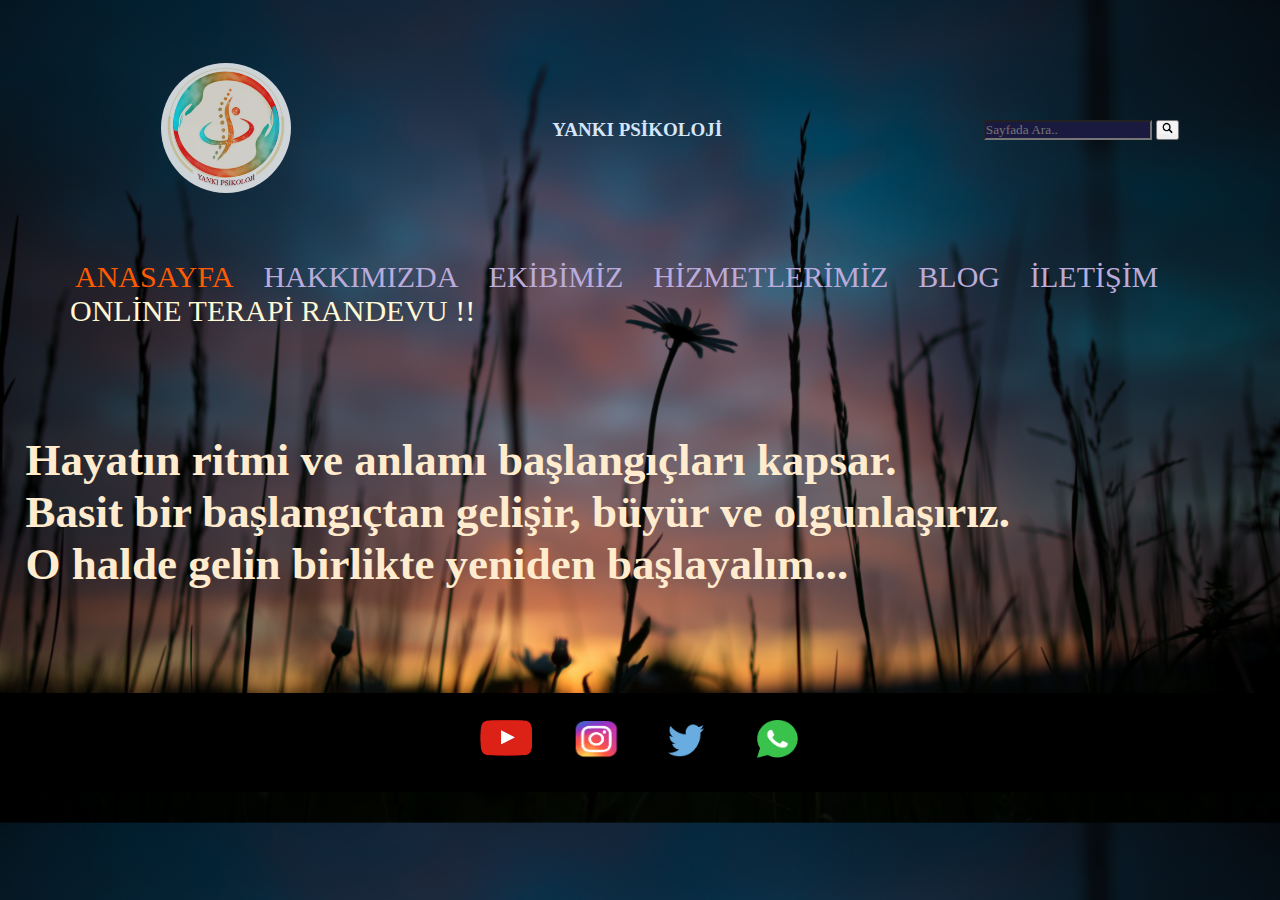
<file: index.html>
<!DOCTYPE html>
<html lang="en">

<head>
    <meta charset="UTF-8">
    <meta http-equiv="X-UA-Compatible" content="IE=edge">
    <meta name="viewport" content="width=device-width, initial-scale=1.0">
    <title>YANKI PSİKOLOJİ</title>
    <link rel="shortcut icon" href="yankı-logo.ico">
    <link rel="stylesheet" type="text/css" href="yankı.css">

    <style>
        @-webkit-keyframes glow {
            from {
                font-size: 20px;
                font-weight: 900;
                text-shadow: 0 0 10px #eeeeee, 0 0 15px #b6e802, 0 0 20px #659101, 0 0 25px #aaff01,
                    0 0 30px #70af02, 0 0 35px #7de804, 0 0 40px #3e7c01;
            }

            to {
                font-size: 19.5px;
                ;
                font-weight: 850;
                text-shadow: 0 0 10px #eeeeee, 0 0 15px #4dff7a, 0 0 20px #03f917, 0 0 25px #a7f805,
                    0 0 30px #44e102, 0 0 35px #5bcd03, 0 0 40px #01d41a;
            }
        }
    </style>


</head>

<body>
    <header>

        <div class="head">


            <div>
                <a href="index.html"> <img src="yankı-logo.ico" alt="" id="logo-image" width="130px" height="130px">
                </a>
            </div>

            <div>
                <a href="index.html" style="text-decoration:none ;">
                    <h6 id="baslik"> YANKI PSİKOLOJİ </h6>
                </a>
            </div>
            <div>
                <i>
                    <input type="text" id="search" placeholder="Sayfada Ara.."
                        style="background-color:  #1A1A40; color: #FBCAFF ;">
                    <button id="search-icon"><img src="search.ico" alt="" width="19.5px"></button>
                </i>
            </div>
        </div>

        <menu>
            <ul class="menu-eleman">
                <li><a href="index.html" id="anasayfa" style="color:#FF5B00;"> ANASAYFA </a> </li>
                <li><a href="hakkımızda.html" id="hakkımızda"> HAKKIMIZDA </a> </li>
                <li><a href="ekibimiz.html" id="ekibimiz"> EKİBİMİZ </a> </li>
                <li><a href="hizmetlerimiz.html" id="hizmetlerimiz"> HİZMETLERİMİZ </a> </li>
                <li><a href="blog.html" id="blog"> BLOG </a> </li>
                <li><a href="iletisim.html" id="iletişim"> İLETİŞİM </a> </li>
                <li><a href="randevu.html" id="onlineterapi"> ONLİNE TERAPİ RANDEVU !! </a> </li>
            </ul>
        </menu>


    </header>




    <content>

        <p class="tanıtım"><b> Hayatın ritmi ve anlamı başlangıçları kapsar. </br> Basit bir başlangıçtan gelişir,
                büyür ve olgunlaşırız. </br> O halde gelin birlikte yeniden başlayalım...</p> </br> </br>

    </content>

    <footer>
        <button title='youtube hesabımızı takip et!' id="youtube">
            <a href="https://www.youtube.com/" target="_blank">
                <img src="youtube.ico" alt="" width="75px" height="75px">
            </a>
        </button>

        <button type="button" title='instagram hesabımızı takip et!' id="instagram">
            <a href="#" target="_blank">
                <img src="instagram.ico" alt="" width="70px" height="70px">
            </a>
        </button>

        <button type="button" title='twitter hesabımızı takip et!' id="twitter">
            <a href="#" target="_blank">
                <img src="twitter.ico" alt="" width="70px" height="70px">
            </a>
        </button>

        <button type="button" title="whatsapp'tan bizimle iletişime geç!" id="whatsapp">
            <a href="#" target="_blank">
                <img src="whatsapp.ico" alt="" width="70px" height="70px">
            </a>
        </button>

    </footer>

</body>

</html>
</file>
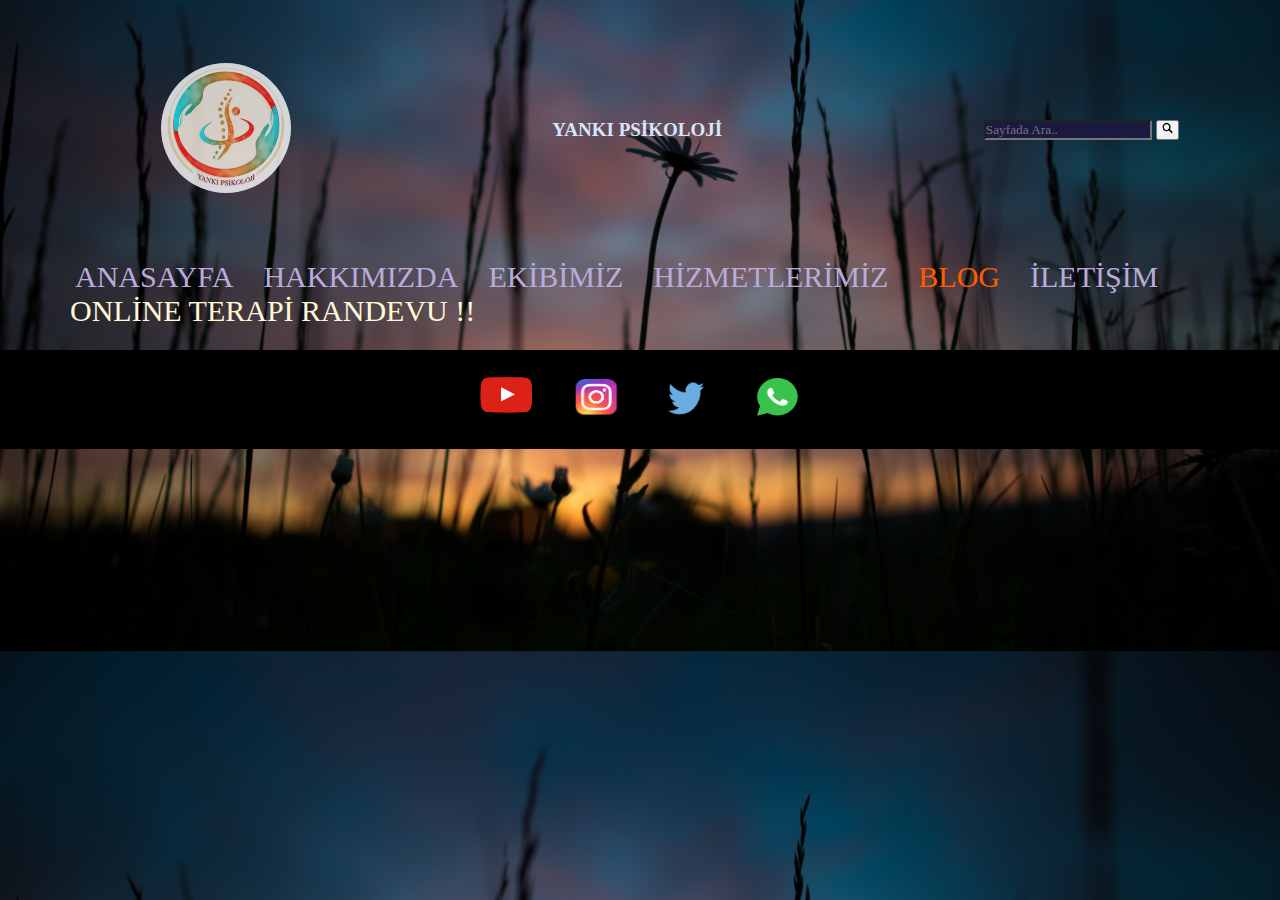
<file: blog.html>
<!DOCTYPE html>
<html lang="en">

<head>
    <meta charset="UTF-8">
    <meta http-equiv="X-UA-Compatible" content="IE=edge">
    <meta name="viewport" content="width=device-width, initial-scale=1.0">
    <title>YANKI PSİKOLOJİ</title>
    <link rel="shortcut icon" href="yankı-logo.ico">
    <link rel="stylesheet" type="text/css" href="yankı.css">

    <style>
        @-webkit-keyframes glow {
            from {
                font-size: 20px;
                font-weight: 900;
                text-shadow: 0 0 10px #eeeeee, 0 0 15px #b6e802, 0 0 20px #659101, 0 0 25px #aaff01,
                    0 0 30px #70af02, 0 0 35px #7de804, 0 0 40px #3e7c01;
            }

            to {
                font-size: 19.5px;
                ;
                font-weight: 850;
                text-shadow: 0 0 10px #eeeeee, 0 0 15px #4dff7a, 0 0 20px #03f917, 0 0 25px #a7f805,
                    0 0 30px #44e102, 0 0 35px #5bcd03, 0 0 40px #01d41a;
            }
        }
    </style>


</head>

<body>
    <header>

        <div class="head">


            <div>
                <a href="index.html"> <img src="yankı-logo.ico" alt="" id="logo-image" width="130px" height="130px">
                </a>
            </div>

            <div>
                <a href="index.html" style="text-decoration:none ;">
                    <h6 id="baslik"> YANKI PSİKOLOJİ </h6>
                </a>
            </div>

            <div> <i>
                    <input type="text" id="search" placeholder="Sayfada Ara.."
                        style="background-color:  #1A1A40; color: #FBCAFF ;">
                    <button id="search-icon"><img src="search.ico" alt="" width="19.5px"></button>
                </i>
            </div>
        </div>

        <menu>
            <ul class="menu-eleman">
                <li><a href="index.html" id="anasayfa"> ANASAYFA </a> </li>
                <li><a href="hakkımızda.html" id="hakkımızda"> HAKKIMIZDA </a> </li>
                <li><a href="ekibimiz.html" id="ekibimiz"> EKİBİMİZ </a> </li>
                <li><a href="hizmetlerimiz.html" id="hizmetlerimiz"> HİZMETLERİMİZ </a> </li>
                <li><a href="blog.html" id="blog" style="color:#FF5B00;"> BLOG </a> </li>
                <li><a href="iletisim.html" id="iletişim"> İLETİŞİM </a> </li>
                <li><a href="randevu.html" id="onlineterapi"> ONLİNE TERAPİ RANDEVU !! </a> </li>
            </ul>
        </menu>


    </header>




    <content>


    </content>

    <footer>
        <button title='youtube hesabımızı takip et!' id="youtube">
            <a href="https://www.youtube.com/" target="_blank">
                <img src="youtube.ico" alt="" width="75px" height="75px">
            </a>
        </button>

        <button type="button" title='instagram hesabımızı takip et!' id="instagram">
            <a href="#" target="_blank">
                <img src="instagram.ico" alt="" width="70px" height="70px">
            </a>
        </button>

        <button type="button" title='twitter hesabımızı takip et!' id="twitter">
            <a href="#" target="_blank">
                <img src="twitter.ico" alt="" width="70px" height="70px">
            </a>
        </button>

        <button type="button" title="whatsapp'tan bizimle iletişime geç!" id="whatsapp">
            <a href="#" target="_blank">
                <img src="whatsapp.ico" alt="" width="70px" height="70px">
            </a>
        </button>

    </footer>

</body>

</html>
</file>
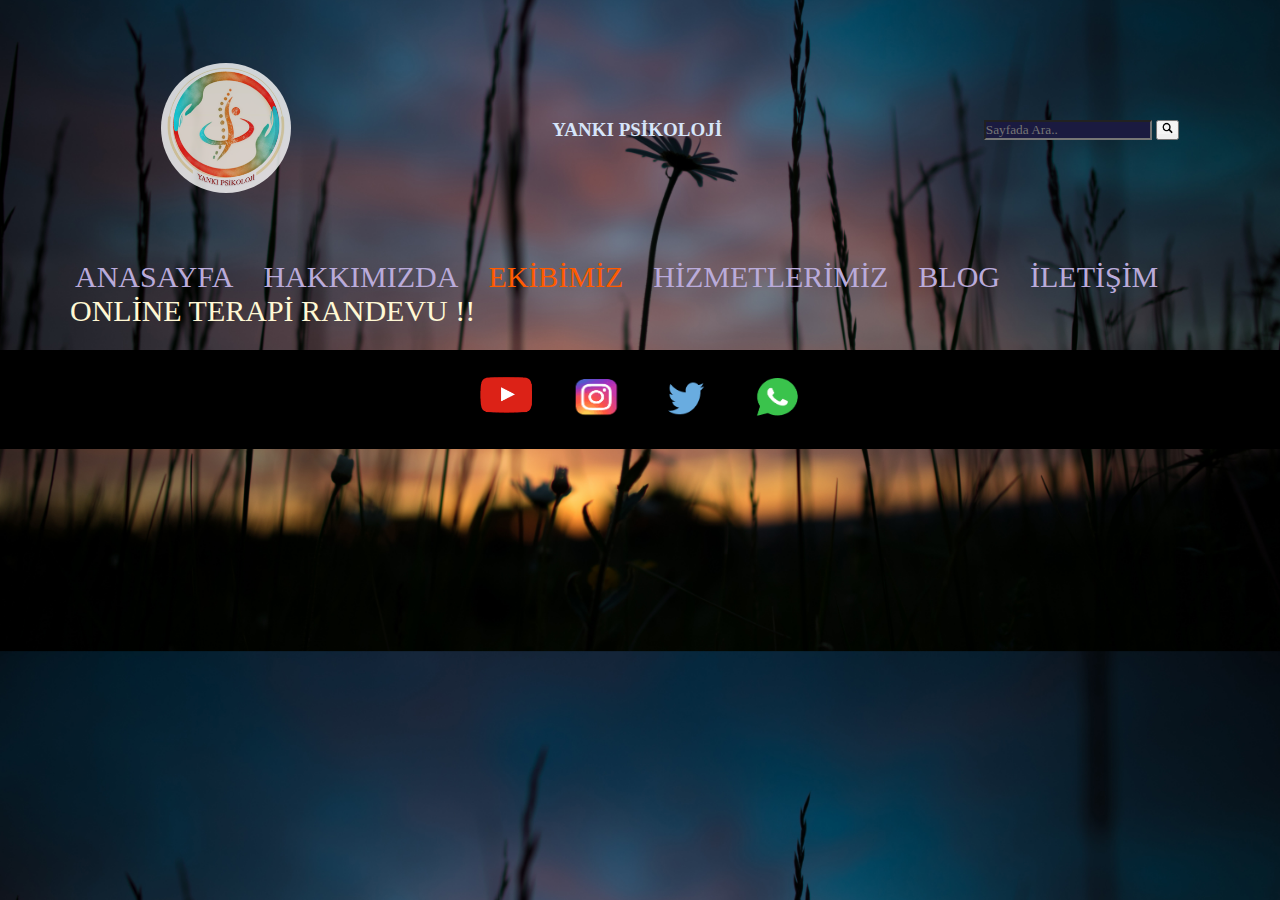
<file: ekibimiz.html>
<!DOCTYPE html>
<html lang="en">

<head>
    <meta charset="UTF-8">
    <meta http-equiv="X-UA-Compatible" content="IE=edge">
    <meta name="viewport" content="width=device-width, initial-scale=1.0">
    <title>YANKI PSİKOLOJİ</title>
    <link rel="shortcut icon" href="yankı-logo.ico">
    <link rel="stylesheet" type="text/css" href="yankı.css">

    <style>
        @-webkit-keyframes glow {
            from {
                font-size: 20px;
                font-weight: 900;
                text-shadow: 0 0 10px #eeeeee, 0 0 15px #b6e802, 0 0 20px #659101, 0 0 25px #aaff01,
                    0 0 30px #70af02, 0 0 35px #7de804, 0 0 40px #3e7c01;
            }

            to {
                font-size: 19.5px;
                ;
                font-weight: 850;
                text-shadow: 0 0 10px #eeeeee, 0 0 15px #4dff7a, 0 0 20px #03f917, 0 0 25px #a7f805,
                    0 0 30px #44e102, 0 0 35px #5bcd03, 0 0 40px #01d41a;
            }
        }
    </style>


</head>

<body>
    <header>

        <div class="head">


            <div>
                <a href="index.html"> <img src="yankı-logo.ico" alt="" id="logo-image" width="130px" height="130px">
                </a>
            </div>

            <div>
                <a href="index.html" style="text-decoration:none ;">
                    <h6 id="baslik"> YANKI PSİKOLOJİ </h6>
                </a>
            </div>
            <div>
                <i>
                    <input type="text" id="search" placeholder="Sayfada Ara.."
                        style="background-color:  #1A1A40; color: #FBCAFF ;">
                    <button id="search-icon"><img src="search.ico" alt="" width="19.5px"></button>
                </i>
            </div>
        </div>

        <menu>
            <ul class="menu-eleman">
                <li><a href="index.html" id="anasayfa"> ANASAYFA </a> </li>
                <li><a href="hakkımızda.html" id="hakkımızda"> HAKKIMIZDA </a> </li>
                <li><a href="ekibimiz.html" id="ekibimiz" style="color:#FF5B00;"> EKİBİMİZ </a> </li>
                <li><a href="hizmetlerimiz.html" id="hizmetlerimiz"> HİZMETLERİMİZ </a> </li>
                <li><a href="blog.html" id="blog"> BLOG </a> </li>
                <li><a href="iletisim.html" id="iletişim"> İLETİŞİM </a> </li>
                <li><a href="randevu.html" id="onlineterapi"> ONLİNE TERAPİ RANDEVU !! </a> </li>
            </ul>
        </menu>


    </header>




    <content>


    </content>

    <footer>
        <button title='youtube hesabımızı takip et!' id="youtube">
            <a href="https://www.youtube.com/" target="_blank">
                <img src="youtube.ico" alt="" width="75px" height="75px">
            </a>
        </button>

        <button type="button" title='instagram hesabımızı takip et!' id="instagram">
            <a href="#" target="_blank">
                <img src="instagram.ico" alt="" width="70px" height="70px">
            </a>
        </button>

        <button type="button" title='twitter hesabımızı takip et!' id="twitter">
            <a href="#" target="_blank">
                <img src="twitter.ico" alt="" width="70px" height="70px">
            </a>
        </button>

        <button type="button" title="whatsapp'tan bizimle iletişime geç!" id="whatsapp">
            <a href="#" target="_blank">
                <img src="whatsapp.ico" alt="" width="70px" height="70px">
            </a>
        </button>

    </footer>

</body>

</html>
</file>
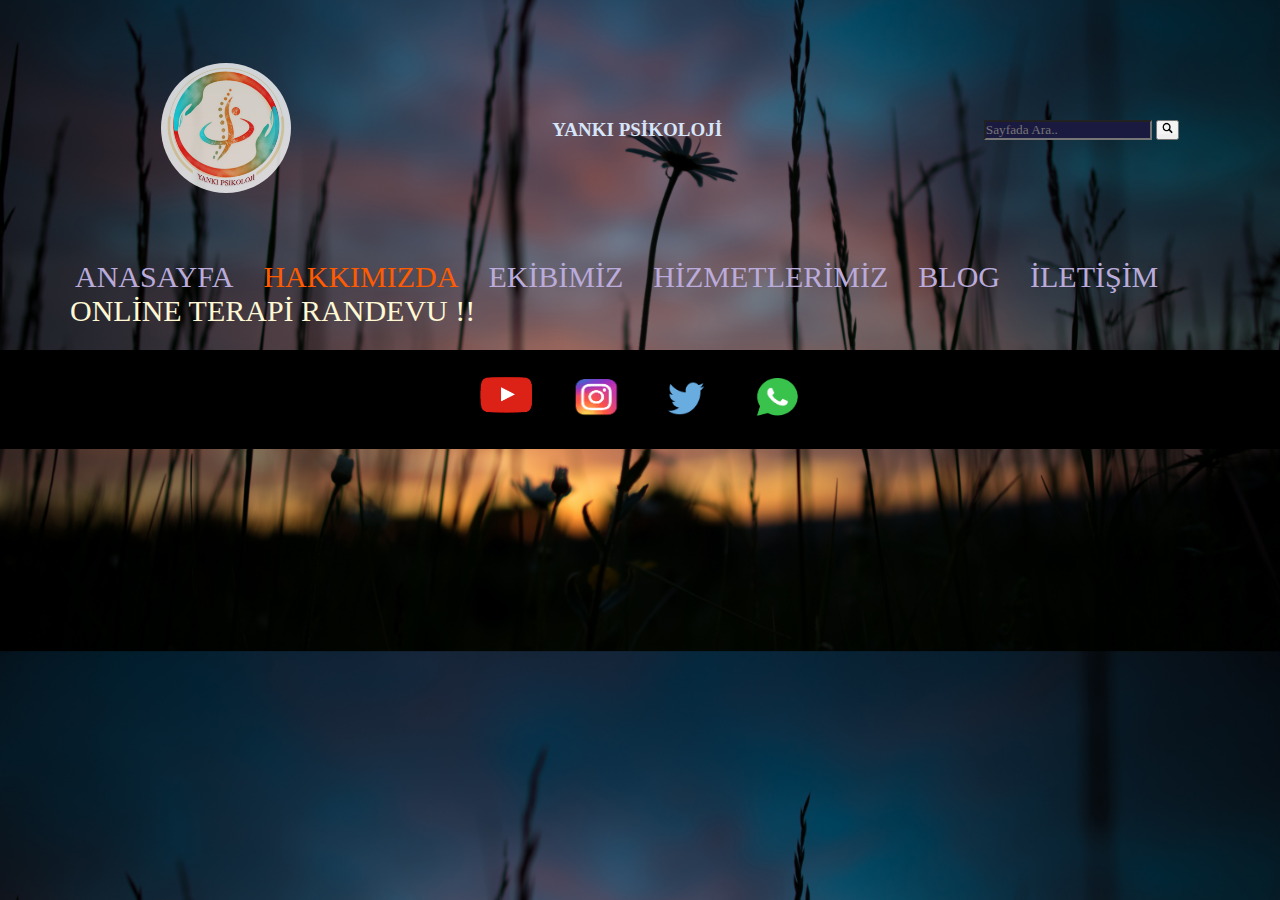
<file: hakkımızda.html>
<!DOCTYPE html>
<html lang="en">

<head>
    <meta charset="UTF-8">
    <meta http-equiv="X-UA-Compatible" content="IE=edge">
    <meta name="viewport" content="width=device-width, initial-scale=1.0">
    <title>YANKI PSİKOLOJİ</title>
    <link rel="shortcut icon" href="yankı-logo.ico">
    <link rel="stylesheet" type="text/css" href="yankı.css">

    <style>
        @-webkit-keyframes glow {
            from {
                font-size: 20px;
                font-weight: 900;
                text-shadow: 0 0 10px #eeeeee, 0 0 15px #b6e802, 0 0 20px #659101, 0 0 25px #aaff01,
                    0 0 30px #70af02, 0 0 35px #7de804, 0 0 40px #3e7c01;
            }

            to {
                font-size: 19.5px;
                ;
                font-weight: 850;
                text-shadow: 0 0 10px #eeeeee, 0 0 15px #4dff7a, 0 0 20px #03f917, 0 0 25px #a7f805,
                    0 0 30px #44e102, 0 0 35px #5bcd03, 0 0 40px #01d41a;
            }
        }
    </style>


</head>

<body>
    <header>

        <div class="head">


            <div>
                <a href="index.html"> <img src="yankı-logo.ico" alt="" id="logo-image" width="130px" height="130px">
                </a>
            </div>

            <div>
                <a href="index.html" style="text-decoration:none ;">
                    <h6 id="baslik"> YANKI PSİKOLOJİ </h6>
                </a>
            </div>
            <div>
                <i>
                    <input type="text" id="search" placeholder="Sayfada Ara.."
                        style="background-color:  #1A1A40; color: #FBCAFF ;">
                    <button id="search-icon"><img src="search.ico" alt="" width="19.5px"></button>
                </i>
            </div>
        </div>

        <menu>
            <ul class="menu-eleman">
                <li><a href="index.html" id="anasayfa"> ANASAYFA </a> </li>
                <li><a href="hakkımızda.html" id="hakkımızda" style="color:#FF5B00;"> HAKKIMIZDA </a> </li>
                <li><a href="ekibimiz.html" id="ekibimiz"> EKİBİMİZ </a> </li>
                <li><a href="hizmetlerimiz.html" id="hizmetlerimiz"> HİZMETLERİMİZ </a> </li>
                <li><a href="blog.html" id="blog"> BLOG </a> </li>
                <li><a href="iletisim.html" id="iletişim"> İLETİŞİM </a> </li>
                <li><a href="randevu.html" id="onlineterapi"> ONLİNE TERAPİ RANDEVU !! </a> </li>
            </ul>
        </menu>


    </header>




    <content>



    </content>

    <footer>
        <button title='youtube hesabımızı takip et!' id="youtube">
            <a href="https://www.youtube.com/" target="_blank">
                <img src="youtube.ico" alt="" width="75px" height="75px">
            </a>
        </button>

        <button type="button" title='instagram hesabımızı takip et!' id="instagram">
            <a href="#" target="_blank">
                <img src="instagram.ico" alt="" width="70px" height="70px">
            </a>
        </button>

        <button type="button" title='twitter hesabımızı takip et!' id="twitter">
            <a href="#" target="_blank">
                <img src="twitter.ico" alt="" width="70px" height="70px">
            </a>
        </button>

        <button type="button" title="whatsapp'tan bizimle iletişime geç!" id="whatsapp">
            <a href="#" target="_blank">
                <img src="whatsapp.ico" alt="" width="70px" height="70px">
            </a>
        </button>

    </footer>

</body>

</html>
</file>
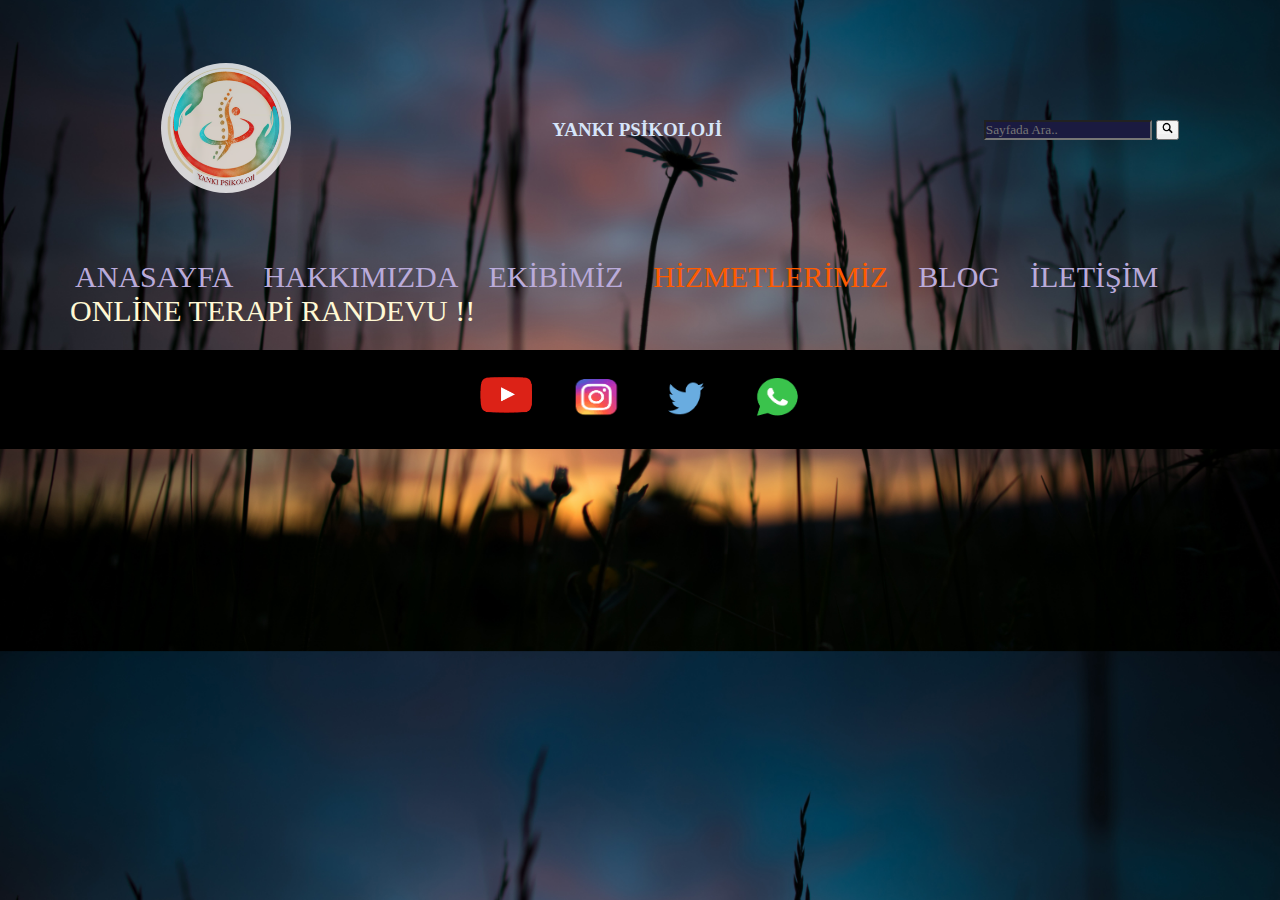
<file: hizmetlerimiz.html>
<!DOCTYPE html>
<html lang="en">

<head>
    <meta charset="UTF-8">
    <meta http-equiv="X-UA-Compatible" content="IE=edge">
    <meta name="viewport" content="width=device-width, initial-scale=1.0">
    <title>YANKI PSİKOLOJİ</title>
    <link rel="shortcut icon" href="yankı-logo.ico">
    <link rel="stylesheet" type="text/css" href="yankı.css">

    <style>
        @-webkit-keyframes glow {
            from {
                font-size: 20px;
                font-weight: 900;
                text-shadow: 0 0 10px #eeeeee, 0 0 15px #b6e802, 0 0 20px #659101, 0 0 25px #aaff01,
                    0 0 30px #70af02, 0 0 35px #7de804, 0 0 40px #3e7c01;
            }

            to {
                font-size: 19.5px;
                ;
                font-weight: 850;
                text-shadow: 0 0 10px #eeeeee, 0 0 15px #4dff7a, 0 0 20px #03f917, 0 0 25px #a7f805,
                    0 0 30px #44e102, 0 0 35px #5bcd03, 0 0 40px #01d41a;
            }
        }
    </style>


</head>

<body>
    <header>

        <div class="head">


            <div>
                <a href="index.html"> <img src="yankı-logo.ico" alt="" id="logo-image" width="130px" height="130px">
                </a>
            </div>

            <div>
                <a href="index.html" style="text-decoration:none ;">
                    <h6 id="baslik"> YANKI PSİKOLOJİ </h6>
                </a>
            </div>
            <div>
                <i>
                    <input type="text" id="search" placeholder="Sayfada Ara.."
                        style="background-color:  #1A1A40; color: #FBCAFF ;">
                    <button id="search-icon"><img src="search.ico" alt="" width="19.5px"></button>
                </i>
            </div>
        </div>

        <menu>
            <ul class="menu-eleman">
                <li><a href="index.html" id="anasayfa"> ANASAYFA </a> </li>
                <li><a href="hakkımızda.html" id="hakkımızda"> HAKKIMIZDA </a> </li>
                <li><a href="ekibimiz.html" id="ekibimiz"> EKİBİMİZ </a> </li>
                <li><a href="hizmetlerimiz.html" id="hizmetlerimiz" style="color:#FF5B00;"> HİZMETLERİMİZ </a> </li>
                <li><a href="blog.html" id="blog"> BLOG </a> </li>
                <li><a href="iletisim.html" id="iletişim"> İLETİŞİM </a> </li>
                <li><a href="randevu.html" id="onlineterapi"> ONLİNE TERAPİ RANDEVU !! </a> </li>
            </ul>
        </menu>


    </header>




    <content>


    </content>

    <footer>
        <button title='youtube hesabımızı takip et!' id="youtube">
            <a href="https://www.youtube.com/" target="_blank">
                <img src="youtube.ico" alt="" width="75px" height="75px">
            </a>
        </button>

        <button type="button" title='instagram hesabımızı takip et!' id="instagram">
            <a href="#" target="_blank">
                <img src="instagram.ico" alt="" width="70px" height="70px">
            </a>
        </button>

        <button type="button" title='twitter hesabımızı takip et!' id="twitter">
            <a href="#" target="_blank">
                <img src="twitter.ico" alt="" width="70px" height="70px">
            </a>
        </button>

        <button type="button" title="whatsapp'tan bizimle iletişime geç!" id="whatsapp">
            <a href="#" target="_blank">
                <img src="whatsapp.ico" alt="" width="70px" height="70px">
            </a>
        </button>

    </footer>

</body>

</html>
</file>
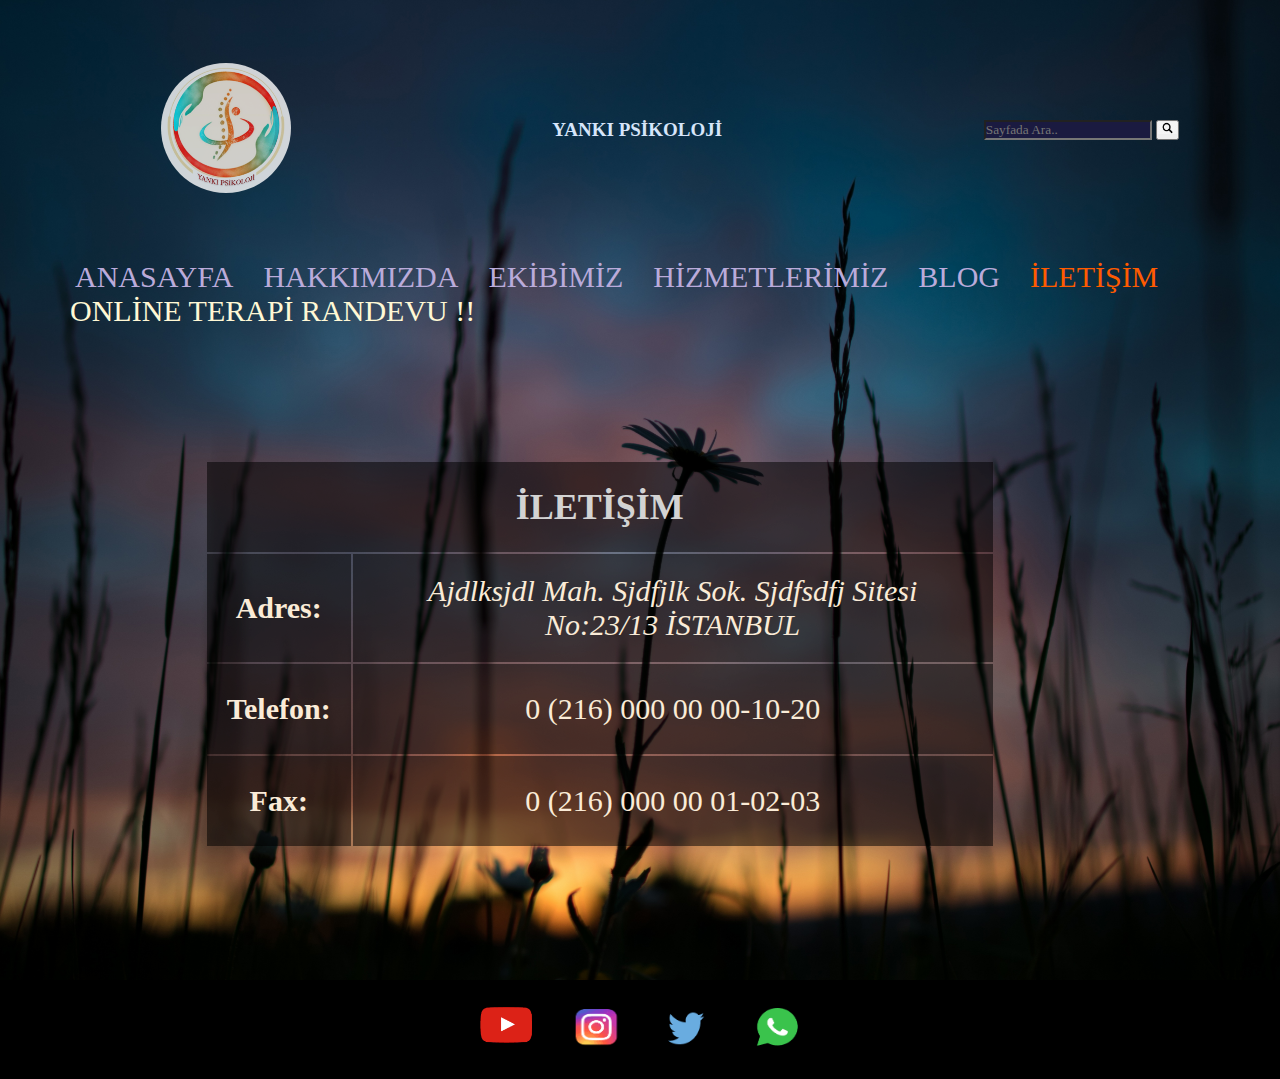
<file: iletisim.html>
<!DOCTYPE html>
<html lang="en">

<head>
    <meta charset="UTF-8">
    <meta http-equiv="X-UA-Compatible" content="IE=edge">
    <meta name="viewport" content="width=device-width, initial-scale=1.0">
    <title>YANKI PSİKOLOJİ</title>
    <link rel="shortcut icon" href="yankı-logo.ico">
    <link rel="stylesheet" type="text/css" href="yankı.css">

    <style>
        @-webkit-keyframes glow {
            from {
                font-size: 20px;
                font-weight: 900;
                text-shadow: 0 0 10px #eeeeee, 0 0 15px #b6e802, 0 0 20px #659101, 0 0 25px #aaff01,
                    0 0 30px #70af02, 0 0 35px #7de804, 0 0 40px #3e7c01;
            }

            to {
                font-size: 19.5px;
                ;
                font-weight: 850;
                text-shadow: 0 0 10px #eeeeee, 0 0 15px #4dff7a, 0 0 20px #03f917, 0 0 25px #a7f805,
                    0 0 30px #44e102, 0 0 35px #5bcd03, 0 0 40px #01d41a;
            }
        }
    </style>


</head>

<body>
    <header>

        <div class="head">


            <div>
                <a href="index.html"> <img src="yankı-logo.ico" alt="" id="logo-image" width="130px" height="130px">
                </a>
            </div>

            <div>
                <a href="index.html" style="text-decoration:none ;">
                    <h6 id="baslik"> YANKI PSİKOLOJİ </h6>
                </a>
            </div>
            <div>
                <i>
                    <input type="text" id="search" placeholder="Sayfada Ara.."
                        style="background-color:  #1A1A40; color: #FBCAFF ;">
                    <button id="search-icon"><img src="search.ico" alt="" width="19.5px"></button>
                </i>
            </div>
        </div>

        <menu>
            <ul class="menu-eleman">
                <li><a href="index.html" id="anasayfa"> ANASAYFA </a> </li>
                <li><a href="hakkımızda.html" id="hakkımızda"> HAKKIMIZDA </a> </li>
                <li><a href="ekibimiz.html" id="ekibimiz"> EKİBİMİZ </a> </li>
                <li><a href="hizmetlerimiz.html" id="hizmetlerimiz"> HİZMETLERİMİZ </a> </li>
                <li><a href="blog.html" id="blog"> BLOG </a> </li>
                <li><a href="iletisim.html" id="iletişim" style="color:#FF5B00;"> İLETİŞİM </a> </li>
                <li><a href="randevu.html" id="onlineterapi"> ONLİNE TERAPİ RANDEVU !! </a> </li>
            </ul>
        </menu>


    </header>




    <content>

        <table id="iletisim">
            <tr>
                <th colspan="2" style="color:lightgrey; font-size:larger;">İLETİŞİM </th>
            </tr>
            <tr>
                <th> Adres: </th>
                <td style="width:600px;">
                    <address> Ajdlksjdl Mah. Sjdfjlk Sok. Sjdfsdfj Sitesi No:23/13 İSTANBUL </address>
                </td>
            </tr>
            <tr>
                <th> Telefon: </th>
                <td style="width:600px;"> 0 (216) 000 00 00-10-20 </td>
            </tr>
            <tr>
                <th> Fax: </th>
                <td style="width:600px;"> 0 (216) 000 00 01-02-03 </td>

            </tr>

        </table>

    </content>

    <footer>
        <button title='youtube hesabımızı takip et!' id="youtube">
            <a href="https://www.youtube.com/" target="_blank">
                <img src="youtube.ico" alt="" width="75px" height="75px">
            </a>
        </button>

        <button type="button" title='instagram hesabımızı takip et!' id="instagram">
            <a href="#" target="_blank">
                <img src="instagram.ico" alt="" width="70px" height="70px">
            </a>
        </button>

        <button type="button" title='twitter hesabımızı takip et!' id="twitter">
            <a href="#" target="_blank">
                <img src="twitter.ico" alt="" width="70px" height="70px">
            </a>
        </button>

        <button type="button" title="whatsapp'tan bizimle iletişime geç!" id="whatsapp">
            <a href="#" target="_blank">
                <img src="whatsapp.ico" alt="" width="70px" height="70px">
            </a>
        </button>

    </footer>

</body>

</html>
</file>
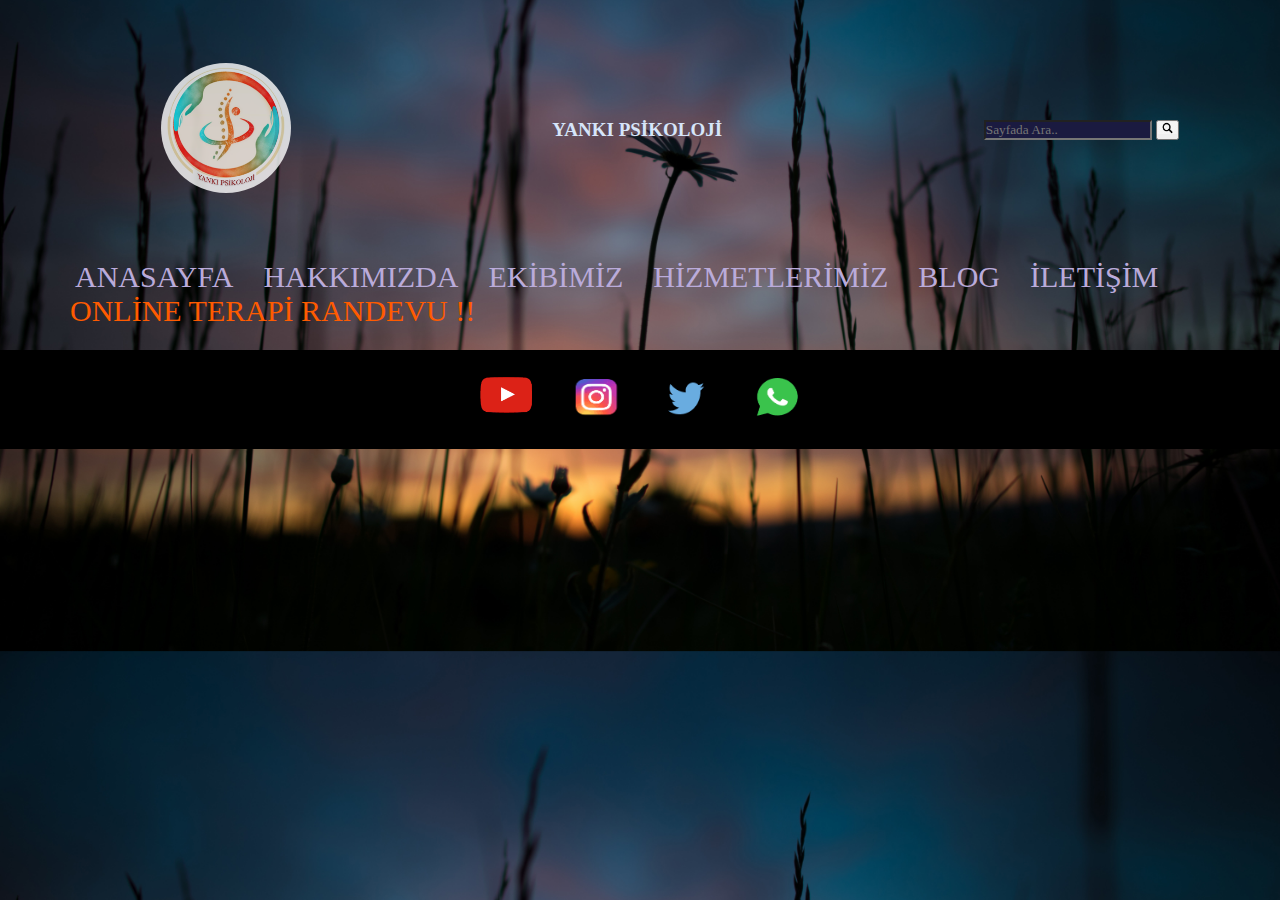
<file: randevu.html>
<!DOCTYPE html>
<html lang="en">

<head>
    <meta charset="UTF-8">
    <meta http-equiv="X-UA-Compatible" content="IE=edge">
    <meta name="viewport" content="width=device-width, initial-scale=1.0">
    <title>YANKI PSİKOLOJİ</title>
    <link rel="shortcut icon" href="yankı-logo.ico">
    <link rel="stylesheet" type="text/css" href="yankı.css">

    <style>
        @-webkit-keyframes glow {
            from {
                font-size: 20px;
                font-weight: 900;
                text-shadow: 0 0 10px #eeeeee, 0 0 15px #b6e802, 0 0 20px #659101, 0 0 25px #aaff01,
                    0 0 30px #70af02, 0 0 35px #7de804, 0 0 40px #3e7c01;
            }

            to {
                font-size: 19.5px;
                ;
                font-weight: 850;
                text-shadow: 0 0 10px #eeeeee, 0 0 15px #4dff7a, 0 0 20px #03f917, 0 0 25px #a7f805,
                    0 0 30px #44e102, 0 0 35px #5bcd03, 0 0 40px #01d41a;
            }
        }
    </style>


</head>

<body>
    <header>

        <div class="head">


            <div>
                <a href="index.html"> <img src="yankı-logo.ico" alt="" id="logo-image" width="130px" height="130px">
                </a>
            </div>

            <div>
                <a href="index.html" style="text-decoration:none ;">
                    <h6 id="baslik"> YANKI PSİKOLOJİ </h6>
                </a>
            </div>
            <div>
                <i>
                    <input type="text" id="search" placeholder="Sayfada Ara.."
                        style="background-color:  #1A1A40; color: #FBCAFF ;">
                    <button id="search-icon"><img src="search.ico" alt="" width="19.5px"></button>
                </i>
            </div>
        </div>

        <menu>
            <ul class="menu-eleman">
                <li><a href="index.html" id="anasayfa"> ANASAYFA </a> </li>
                <li><a href="hakkımızda.html" id="hakkımızda"> HAKKIMIZDA </a> </li>
                <li><a href="ekibimiz.html" id="ekibimiz"> EKİBİMİZ </a> </li>
                <li><a href="hizmetlerimiz.html" id="hizmetlerimiz"> HİZMETLERİMİZ </a> </li>
                <li><a href="blog.html" id="blog"> BLOG </a> </li>
                <li><a href="iletisim.html" id="iletişim"> İLETİŞİM </a> </li>
                <li><a href="randevu.html" id="onlineterapi" style="color:#FF5B00;"> ONLİNE TERAPİ RANDEVU !! </a> </li>
            </ul>
        </menu>


    </header>




    <content>

    </content>

    <footer>
        <button title='youtube hesabımızı takip et!' id="youtube">
            <a href="https://www.youtube.com/" target="_blank">
                <img src="youtube.ico" alt="" width="75px" height="75px">
            </a>
        </button>

        <button type="button" title='instagram hesabımızı takip et!' id="instagram">
            <a href="#" target="_blank">
                <img src="instagram.ico" alt="" width="70px" height="70px">
            </a>
        </button>

        <button type="button" title='twitter hesabımızı takip et!' id="twitter">
            <a href="#" target="_blank">
                <img src="twitter.ico" alt="" width="70px" height="70px">
            </a>
        </button>

        <button type="button" title="whatsapp'tan bizimle iletişime geç!" id="whatsapp">
            <a href="#" target="_blank">
                <img src="whatsapp.ico" alt="" width="70px" height="70px">
            </a>
        </button>

    </footer>

</body>

</html>
</file>
<file: yankı.css>
* {
    font-family: cursive;
    padding: 0;
    margin: 0;

}

body {
    width: 100%;
    height: auto;
    background-image: black;
    background-image: url(4.jpg);
    background-position: center;
    background-size: cover;
}

header{
    width: auto;
    height: auto;
   

}

header .head{
    padding: 30px;
    width: 100%;
    height: 200px;
    align-items: center;
    justify-content:space-around;
    display:flex;
    float:left;
   
}

#baslik {
    position: relative;
    margin: auto;
    padding: auto;
    font-size: 58px;
    cursor: pointer;
    color: #D6E5FA;
        /*#FBD6D2*/
}

#baslik:hover {
    font-size: 60px;
    color: #FFF9F9;
    transform: scale(1.3);
    transition: 2s;
    cursor: pointer;

}

#logo-image {
    position: relative;
    border-radius: 50%;
    cursor: pointer;
    opacity: 0.8;
    margin: auto;
    padding: auto;
}

#logo-image:hover {
    transform: scale(1.3);
    transition: 1s;
    opacity: 1;
}

#searh,
#search-icon {
    position: relative;
    cursor: pointer;
}

.head i{
    margin: auto;
    padding: auto;
}

header menu{
    width: 100%;
    height: 100px;
    display: inline-block;
    margin-left: 30px;
    padding-left: 30px;

}


header menu li {
    margin: 50px 0px;
    list-style-type: none;
    align-items: center;
    justify-content: space-around;
    float: left;
    position: relative;
}


header menu li a{
    text-decoration: none;
    display: block;
    padding: 10px;
    margin: 0 15px;
    width: auto;
    height: auto;
    color: #BAABDA  ;
        /*rgb(160, 4, 124)*/
    text-align: center;
    font-size: 30px;
    list-style-type: none;
}

header menu li a:hover {
    color: #DFF6FF;
        /* rgb(172, 66, 237)*/
    transform: scale(1.1);
    transition: 2s;
    font-size: 30px;
    margin: 0 20px;
    position: relative;
}

#onlineterapi {
    cursor: pointer;
    color: #FFF8D5 ;
    text-align:center;
    -webkit-animation: glow 1s ease-in-out infinite alternate;
    -moz-animation: glow 1s ease-in-out infinite alternate;
    animation: glow 1s ease-in-out infinite alternate;
    margin-left: 10px;
}

#onlineterapi:hover {
    color: #EFFFFD ;
    font-weight: bolder lighter;
    margin-right: 10px;
    font-size: larger;
    transition: 2s;
}


content {
    width: 100%;
    height:800px;
    position:inherit;
    text-align: center;
    display: inline-block;
}

content p{
    align-items: center;
    justify-content:left;
    margin: 5% 2%;
    padding: 3% 0%;
    width: 50%;
    height: auto;
    font-size: 45px;
    float:left;
    color:blanchedalmond;
    display:inline-flex;
    background-color: rgba(0,0,0,0);
    text-align: justify;

    
}

footer {
    background-color: black;
    width: 100%;
    height: auto;
    align-items: center;
    justify-content: center;
    display:flex ;

}

footer button {
    background-color: rgba(0, 0, 0, 0);
    margin: 5px;
    padding: 5px;
    border: none;
    cursor: pointer;
    display: inline-block;

}

footer button:hover {
    transform: scale(1.3);
    transition: .5s;
}

#iletişim:visited, #anasayfa:visited, #hakkımızda:visited, #ekibimiz:visited, #hizmetlerimiz:visited, #blog:visited, #onlineterapi:visited{
    color: ;
}

#iletisim th, #iletisim td, #iletisim tr{
    text-align: center;
    font-size: 30px;
    background-color: rgba(0, 0, 0, 0.3);
    color:antiquewhite;
    height: 50px;
    margin: 20px;
    padding: 20px;
}

#iletisim {
    margin: 5% 8%;
    padding: 5% 8%;

}


@media screen and (max-width: 1600px) {
    body, header, header menu, content, content p, footer {
        width: 100%;
        height: auto;

    }

    #baslik{
        font-size:19px;
    }

    #baslik:hover{
        font-size:25px;
    }
    header menu li{
    text-size-adjust:;
    margin: -10px -10px;
    list-style-type: none;
    
    }

    



}
</file>
